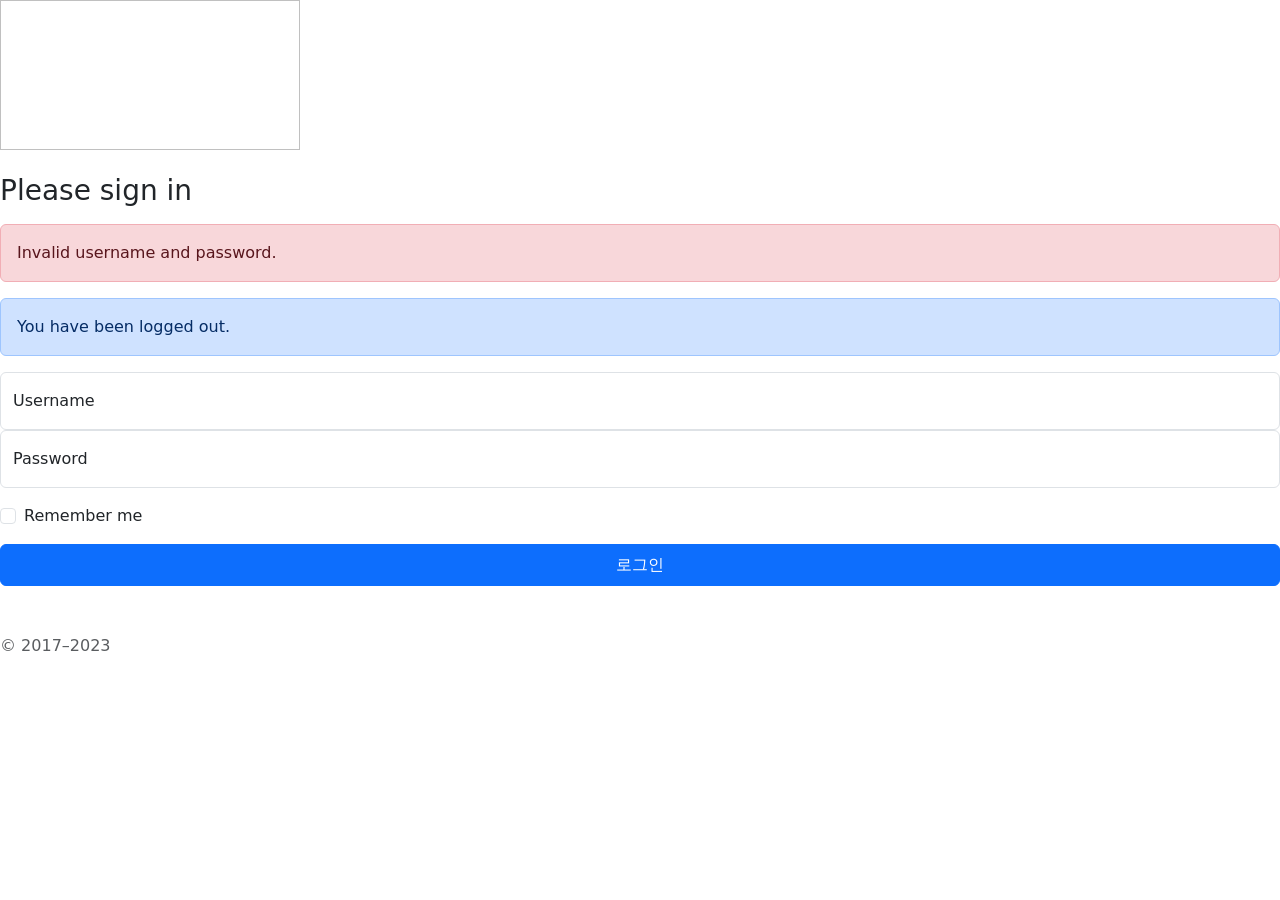
<file: src/main/resources/templates/account/login.html>
<!doctype html>
<html xmlns:th="http://www.thymeleaf.org">
<head>
    <meta charset="utf-8">
    <meta name="viewport" content="width=device-width, initial-scale=1">
    <title>로그인</title>
    <link href="https://cdn.jsdelivr.net/npm/bootstrap@5.3.2/dist/css/bootstrap.min.css" rel="stylesheet"
          integrity="sha384-T3c6CoIi6uLrA9TneNEoa7RxnatzjcDSCmG1MXxSR1GAsXEV/Dwwykc2MPK8M2HN" crossorigin="anonymous">
    <link th:href="@{/css/sign-in.css}" rel="stylesheet">
    <script src="https://cdn.jsdelivr.net/npm/bootstrap@5.3.2/dist/js/bootstrap.bundle.min.js"
            integrity="sha384-C6RzsynM9kWDrMNeT87bh95OGNyZPhcTNXj1NW7RuBCsyN/o0jlpcV8Qyq46cDfL"
            crossorigin="anonymous"></script>
</head>
<body>
<main class="form-signin w-100 m-auto">
<!--    <form>-->
    <form th:action="@{/account/login}" method="post">
        <a th:href="@{/}">
            <img class="mb-4" th:src="@{/images/haja.jpg}" width="300" height="150">
        </a>
        <h1 class="h3 mb-3 fw-normal">Please sign in</h1>

        <div th:if="${param.error}" class="alert alert-danger" role="alert">
            Invalid username and password.
        </div>
        <div th:if="${param.logout}" class="alert alert-primary" role="alert">
            You have been logged out.
        </div>

        <div class="form-floating">
            <input type="text" class="form-control" id="username" name="username" placeholder="username">
            <label for="username">Username</label>
        </div>
        <div class="form-floating">
            <input type="password" class="form-control" id="password" name="password" placeholder="password">
            <label for="password">Password</label>
        </div>

        <div class="form-check text-start my-3">
            <input class="form-check-input" type="checkbox" value="remember-me" id="flexCheckDefault">
            <label class="form-check-label" for="flexCheckDefault">
                Remember me
            </label>
        </div>
        <button class="btn btn-primary w-100 py-2" type="submit">로그인</button>
        <p class="mt-5 mb-3 text-body-secondary">&copy; 2017–2023</p>
    </form>
</main>


</body>

</html>
</file>
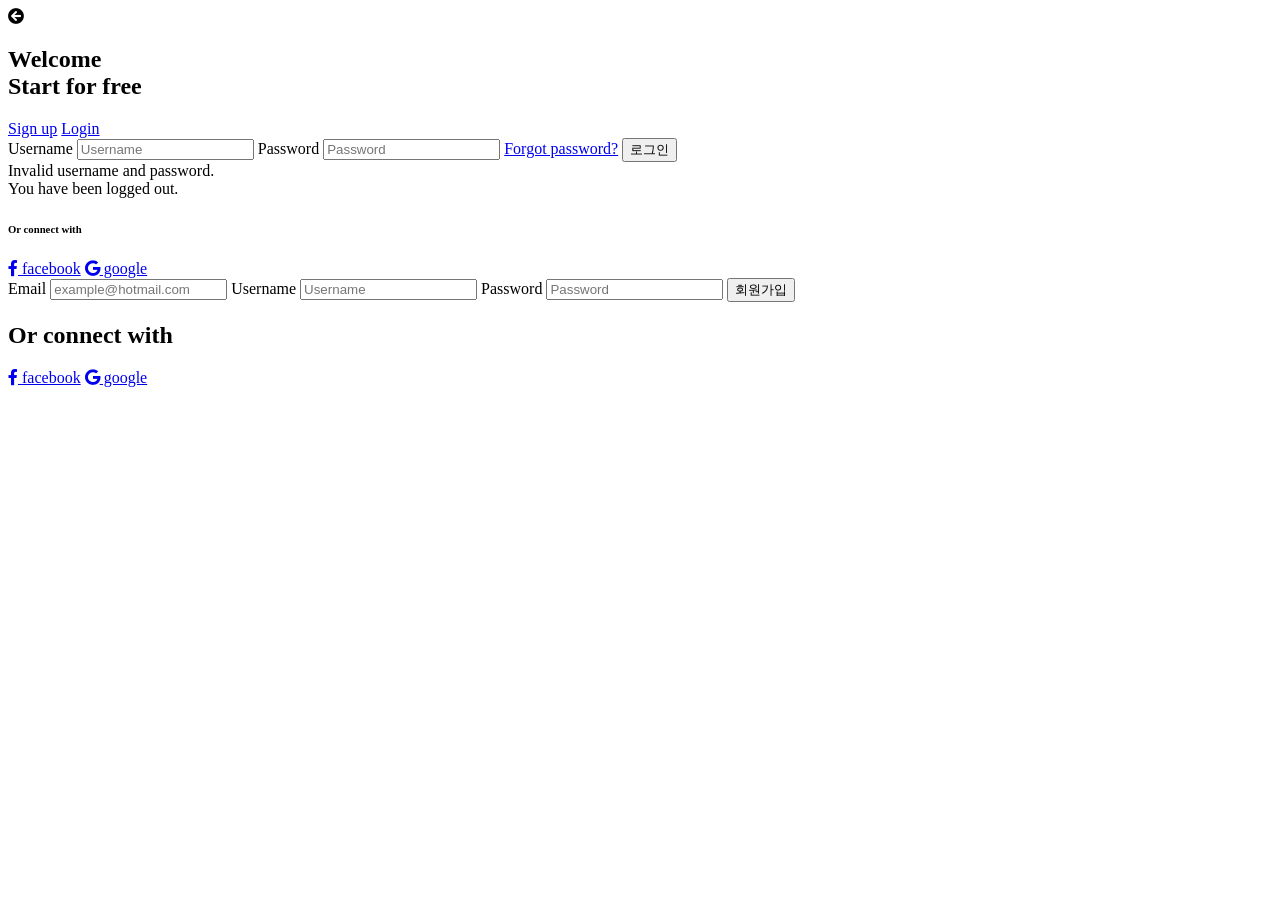
<file: src/main/resources/templates/account/signup.html>
<!DOCTYPE html>
<html xmlns:th="http://www.thymeleaf.org">
<!--<head th:replace="~{fragments/common :: head}">-->
<head>
    <meta charset="utf-8">
    <meta name="viewport" content="width=device-width, initial-scale=1">
    <meta http-equiv="X-UA-Compatible" content="ie-edge"/>
    <meta name="keywords" content="Yulian Brito, Yulian, Brito, Frontend Developer, Sign Up Sign In 1"/>
    <meta name="author" content="Yulian Brito"/>
    <title>Sign Up / Sign In 1</title>
    <link rel="stylesheet" href="https://cdnjs.cloudflare.com/ajax/libs/font-awesome/5.14.0/css/all.min.css"/>
    <link rel="stylesheet" href="">
    <link rel="stylesheet" th:href="@{/css/test.css}">
    <script src="https://cdn.jsdelivr.net/npm/bootstrap@5.3.3/dist/js/bootstrap.bundle.min.js"
            integrity="sha384-C6RzsynM9kWDrMNeT87bh95OGNyZPhcTNXj1NW7RuBCsyN/o0jlpcV8Qyq46cDfL"
            crossorigin="anonymous"></script>
    <script type="text/javascript" th:src="@{/js/test.js}"></script>
<!--    <script type="text/javascript" src="/js/test.js"></script>-->

</head>

<body class="body">
    <!-- <nav class="navbar navbar-expand-md navbar-dark bg-dark mb-4" th:replace="~{fragments/common :: menu}"> -->
<!--    <nav class="navbar navbar-expand-md navbar-dark bg-dark mb-4" th:replace="~{fragments/common :: menu('signup')}">-->
<!--    </nav>-->
<!-- Choose Form -->

<section class="form-container">
    <span id="arrowClick" class="form-container__arrow">
        <i class="fa fa-arrow-circle-left" aria-hidden="true"></i>
    </span>
    <div class="overlay"></div>
    <div class="choose-form">
        <div class="title">
            <h1 class="title__h1">Welcome<br>Start for free</h1>
        </div>
        <div class="buttons">
            <a id="signUp" class="buttons__signup" href="#">Sign up</a>
            <a id="login" class="buttons__signup buttons__signup--login" href="#">Login</a>
        </div>
    </div>

    <!-- Login Form -->

    <div class="login-form">
        <div class="form-wrapper">
            <form method="post" th:action="@{/account/signup}">
                <label class="form-wrapper__label" for="username">Username</label>
                <input id="username" class="form-wrapper__input" type="text" placeholder="Username" name="username" required>
                <label class="form-wrapper__label" for="password">Password</label>
                <input id="password" class="form-wrapper__input" type="password" placeholder="Password" name="password" pattern=".{3,}" title="Password must contain at least 3 characters" required>
                <a class="login-form__forgot-password" href="#">Forgot password?</a>
                <button class="buttons__signup buttons__signup--login-form" type="submit">로그인</button>

                <div th:if="${param.error}" class="alert alert-danger" role="alert">
                    Invalid username and password.
                </div>
                <div th:if="${param.logout}" class="alert alert-primary" role="alert">
                    You have been logged out.
                </div>
            </form>

            <!-- Social-Media -->

            <div class="social-media">
                <h6 class="title__h2">Or connect with</h6>
                <a class="buttons__signup buttons__signup--social" href="#"><i class="fab fa-facebook-f" aria-hidden="true"></i>&nbsp;facebook</a>
                <a class="buttons__signup buttons__signup--social" href="#"><i class="fab fa-google" aria-hidden="true"></i>&nbsp;google</a>
            </div>
        </div>
    </div>

    <!-- Register Form -->

    <div class="login-form login-form--register">
        <div class="form-wrapper">
            <form method="post">
                <label class="form-wrapper__label" for="signup-email">Email</label>
                <input id="signup-email" class="form-wrapper__input" type="email" placeholder="example@hotmail.com" name="email" required>
                <label class="form-wrapper__label" for="signup-username">Username</label>
                <input id="signup-username" class="form-wrapper__input" type="text" placeholder="Username" name="username" required>
                <label class="form-wrapper__label" for="signup-password">Password</label>
                <input id="signup-password" class="form-wrapper__input" type="password" placeholder="Password" name="password" pattern=".{3,}" title="Password must contain at least 3 characters" required>
                <button class="buttons__signup buttons__signup--sign-up-form" type="submit">회원가입</button>
            </form>

            <!-- Social-Media -->

            <div class="social-media">
                <h2 class="title__h2">Or connect with</h2>
                <a class="buttons__signup buttons__signup--social" href="#"><i class="fab fa-facebook-f" aria-hidden="true"></i>&nbsp;facebook</a>
                <a class="buttons__signup buttons__signup--social" href="#"><i class="fab fa-google" aria-hidden="true"></i>&nbsp;google</a>
            </div>
        </div>
    </div>
</section>

</body>
</html>
</file>
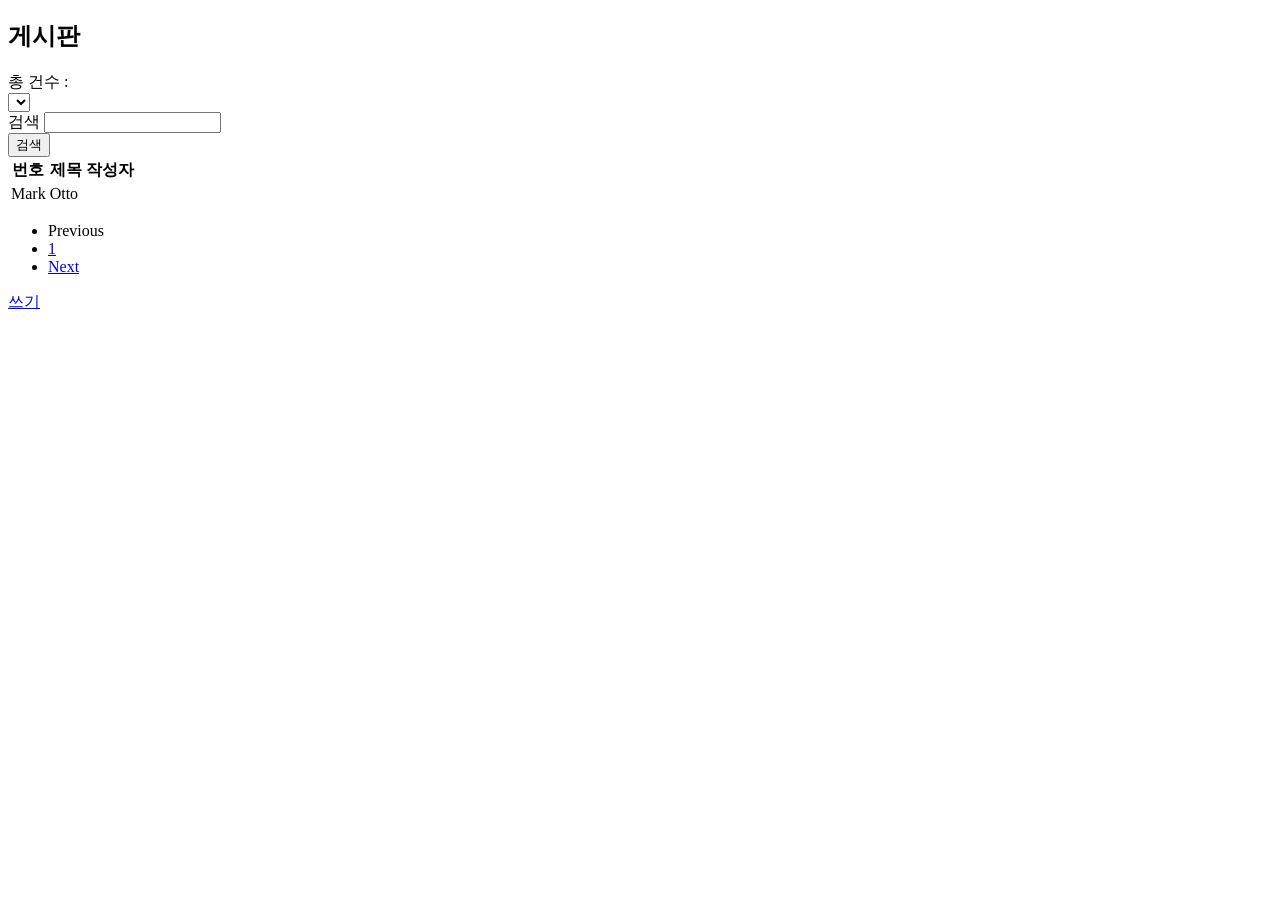
<file: src/main/resources/templates/board/list.html>
<!doctype html>
<html xmlns:th="http://www.thymeleaf.org">

<head th:replace="~{fragments/common :: head}">
</head>

<body>
  <!-- <nav class="navbar navbar-expand-md navbar-dark bg-dark mb-4" th:replace="~{fragments/common :: menu}"> -->
  <nav class="navbar navbar-expand-md navbar-dark bg-dark mb-4" th:replace="~{fragments/common :: menu('board')}">
  </nav>

  <main class="container">
    <div class="bg-body-tertiary p-5 rounded">
      <h2>게시판</h2>
      <!-- <div>총 건수 :<span th:text="${#lists.size(boards)}"></span></div> -->
      <div>총 건수 :<span th:text="${boards.totalElements}"></span></div>

      <div class="d-flex flex-row-reverse">
<!--        <form class="row g-3">-->
        <form class="row g-3" th:action="@{/board/list}" method="get">
          <div class="col-auto">
<!--            <select class="form-select" id="category" name="category">-->
<!--            <select class="form-select" id="category" name="wbid">-->
            <select class="form-select" id="category" name="wbid" th:value="${wbid}">
              <option value="" th:text="전체"></option>
              <option th:each="webtoon : ${wbtoons}" th:value="${webtoon.id}" th:text="${webtoon.title}"
                                th:selected="${webtoon.id == wbid}"></option>
              <!-- 다른 카테고리 옵션들 추가 -->
            </select>
          </div>
          <div class="col-auto">
            <label for="searchText" class="visually-hidden">검색</label>
            <input type="text" class="form-control" id="searchText" name="searchText" th:value="${searchText}">
<!--            <input type="hidden" class="form-control" id="wbid" name="wbid" th:value="${param.wbid}">-->
          </div>
          <div class="col-auto">
            <button type="submit" class="btn btn-secondary mb-3">검색</button>
          </div>
        </form>
      </div>

      <table class="table table-striped">
        <thead>
          <tr>
            <th scope="col">번호</th>
            <th scope="col">제목</th>
            <th scope="col">작성자</th>
          </tr>
        </thead>
        <tbody>
          <tr th:each="board : ${boards}">
            <td th:text="${board.id}">Mark</td>
            <!-- <td th:text="${board.title}">Otto</td> -->
            <td>
              <a th:text="${board.title}" th:href="@{/board/form(id=${board.id})}">Otto</a>
            </td>
            <!-- <td>홍길동</td> -->
            <td class="fw-bold" th:text="${board.user.username}"></td>
          </tr>
        </tbody>
      </table>

      <nav aria-label="Page navigation example">
        <!-- <ul class="pagination"> -->
        <ul class="pagination justify-content-center">
          <!-- <li class="page-item disabled"> -->
          <li class="page-item" th:classappend="${1 == boards.pageable.pageNumber + 1} ? 'disabled'">
            <!-- <a class="page-link">Previous</a> -->
            <a class="page-link" th:href="@{/board/list(page=${boards.pageable.pageNumber-1}, searchText=${param.searchText})}">Previous</a>
          </li>
          <!-- <li class="page-item"><a class="page-link" href="#">1</a></li> -->
          <!-- <li class="page-item" th:each="i: ${#numbers.sequence(startPage, endPage)}"> -->
          <!-- <li class="page-item" th:classappend="${i == boards.pageable.pageNumber + 1} ? 'disabled'" th:each="i: ${#numbers.sequence(startPage, endPage)}"> -->
          <li class="page-item" th:classappend="${i == boards.pageable.pageNumber + 1} ? 'disabled'"
            th:each="i: ${#numbers.sequence(startPage, endPage)}"
            th:if="${i >=  boards.pageable.pageNumber-5 and i <=  boards.pageable.pageNumber + 5}">
            <a class="page-link" href="#" th:href="@{/board/list(page=${i-1}, searchText=${param.searchText} , wbid=${wbid})}" th:text="${i}">1</a>
<!--            <a class="page-link" href="#" th:href="@{/board/list(page=${i-1}, searchText=${param.searchText})}" th:text="${i}">1</a>-->
          </li>
          <!-- <li class="page-item"> -->
          <li class="page-item" th:classappend="${boards.totalPages == boards.pageable.pageNumber + 1} ? 'disabled'">
            <!-- <a class="page-link" href="#">Next</a> -->
            <a class="page-link" href="#" th:href="@{/board/list(page=${boards.pageable.pageNumber + 1}, searchText=${param.searchText})}">Next</a>
          </li>
        </ul>
      </nav>

      <p class="text-end">
        <!-- <button type="button" class="btn btn-primary">쓰기</button> -->
        <a type="button" class="btn btn-primary" href="/board/form">쓰기</a>
      </p>

    </div>
  </main>

</body>

</html>
</file>
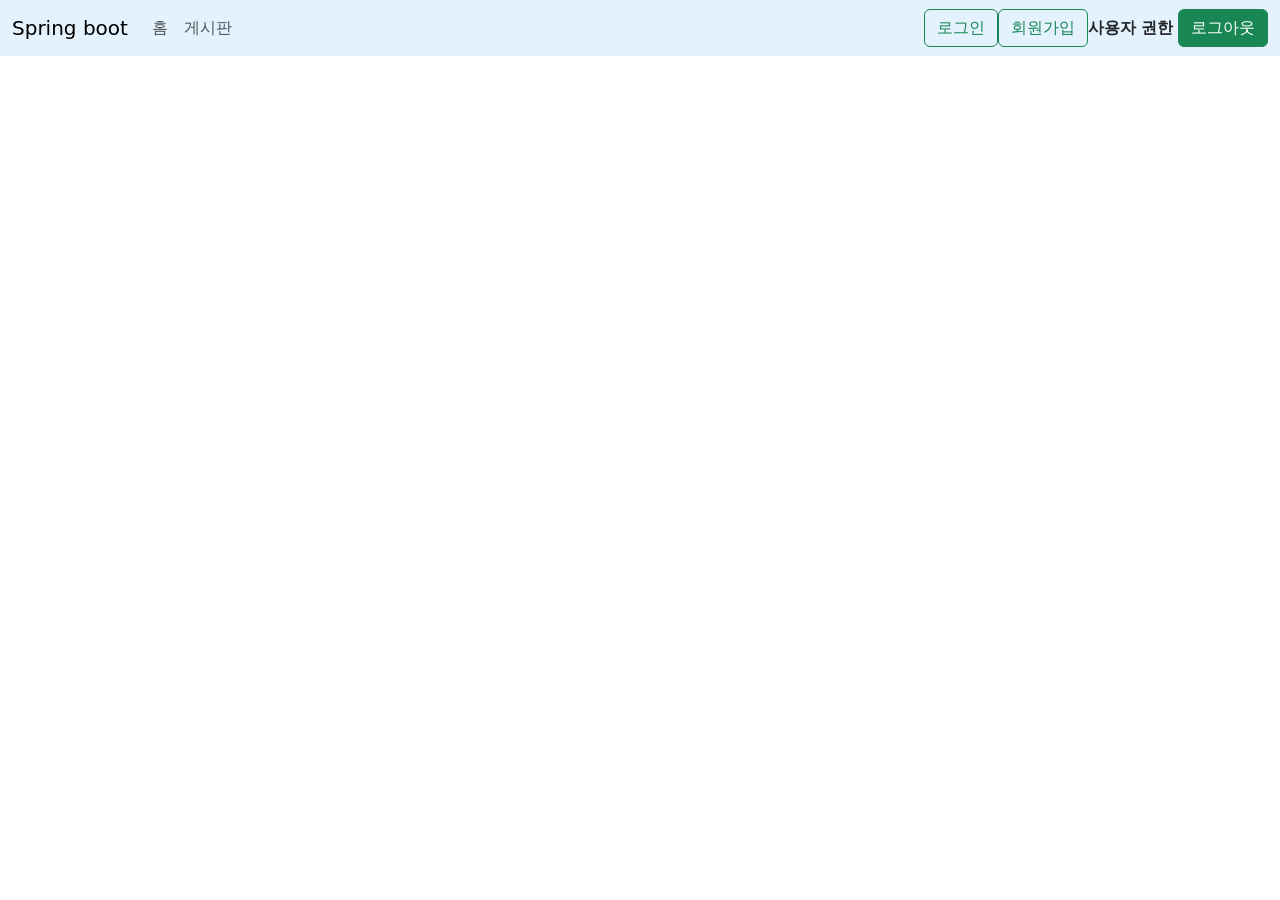
<file: src/main/resources/templates/fragments/common.html>
<!DOCTYPE html>

<html xmlns:th="http://www.thymeleaf.org" xmlns:sec="http://www.thymeleaf.org/extras/spring-security">
    <head th:fragment="head">
        <meta charset="utf-8">
        <meta name="viewport" content="width=device-width, initial-scale=1">
        <title>스프링부트 게시판</title>
        <link href="https://cdn.jsdelivr.net/npm/bootstrap@5.3.2/dist/css/bootstrap.min.css" rel="stylesheet" integrity="sha384-T3c6CoIi6uLrA9TneNEoa7RxnatzjcDSCmG1MXxSR1GAsXEV/Dwwykc2MPK8M2HN" crossorigin="anonymous">
        <script src="https://cdn.jsdelivr.net/npm/bootstrap@5.3.2/dist/js/bootstrap.bundle.min.js" integrity="sha384-C6RzsynM9kWDrMNeT87bh95OGNyZPhcTNXj1NW7RuBCsyN/o0jlpcV8Qyq46cDfL" crossorigin="anonymous"></script>
    </head>
  <body>
                        
<!--    <nav class="navbar navbar-expand-md navbar-dark bg-dark mb-4" th:fragment="menu(v_menu)">-->
    <nav class="navbar navbar-expand-md" style="background-color: #e3f2fd;" th:fragment="menu(v_menu)">
        <div class="container-fluid">
            <a class="navbar-brand" href="#">Spring boot</a>
            <button class="navbar-toggler" type="button" data-bs-toggle="collapse" data-bs-target="#navbarCollapse" aria-controls="navbarCollapse" aria-expanded="false" aria-label="Toggle navigation">
                <span class="navbar-toggler-icon"></span>
            </button>
            <div class="collapse navbar-collapse" id="navbarCollapse">
                <ul class="navbar-nav me-auto mb-2 mb-md-0">
                    <li class="nav-item">
                        <!-- <a class="nav-link active" aria-current="page" href="#">홈</a> -->
                        <a class="nav-link" th:classappend="${v_menu} == 'home' ? 'active'" aria-current="page" href="/">홈</a>
                    </li>
                    <li class="nav-item">
                        <a class="nav-link" th:classappend="${v_menu} == 'board' ? 'active'" href="/board/list">게시판</a>
                    </li>
                </ul>
                <!-- !isAuthenticated() : 로그인 안된 사용자 -->
<!--                <form sec:authorize="!isAuthenticated()">-->
<!--                    <a class="btn btn-outline-success" th:href="@{/account/signup}">로그인</a>-->
<!--                    <a class="btn btn-outline-success" th:href="@{/account/signup}">회원가입</a>-->
<!--                </form>-->
<!--                <form method="get" th:action="@{/account/signup}" sec:authorize="!isAuthenticated()">-->
<!--                    <button class="btn btn-outline-success" type="submit">로그인</button>-->
<!--                </form>-->
                <a class="btn btn-outline-success" th:href="@{/account/signup}">로그인</a>
                <form method="get" th:action="@{/account/signup}" sec:authorize="!isAuthenticated()">
                    <button class="btn btn-outline-success" type="submit">회원가입</button>
                </form>

                <!-- isAuthenticated() : 로그인된 사용자 -->
                <form method="post" th:action="@{/logout}" sec:authorize="isAuthenticated()">
                    <span class="text-dark fw-bold" sec:authentication="name" >사용자</span>
                    <span class="text-dark fw-bold" sec:authentication="principal.authorities">권한</span>
                    <button class="btn btn-success" type="submit">로그아웃</button>
                </form>
            </div>
        </div>
    </nav>

  </body>
  
</html>
</file>
